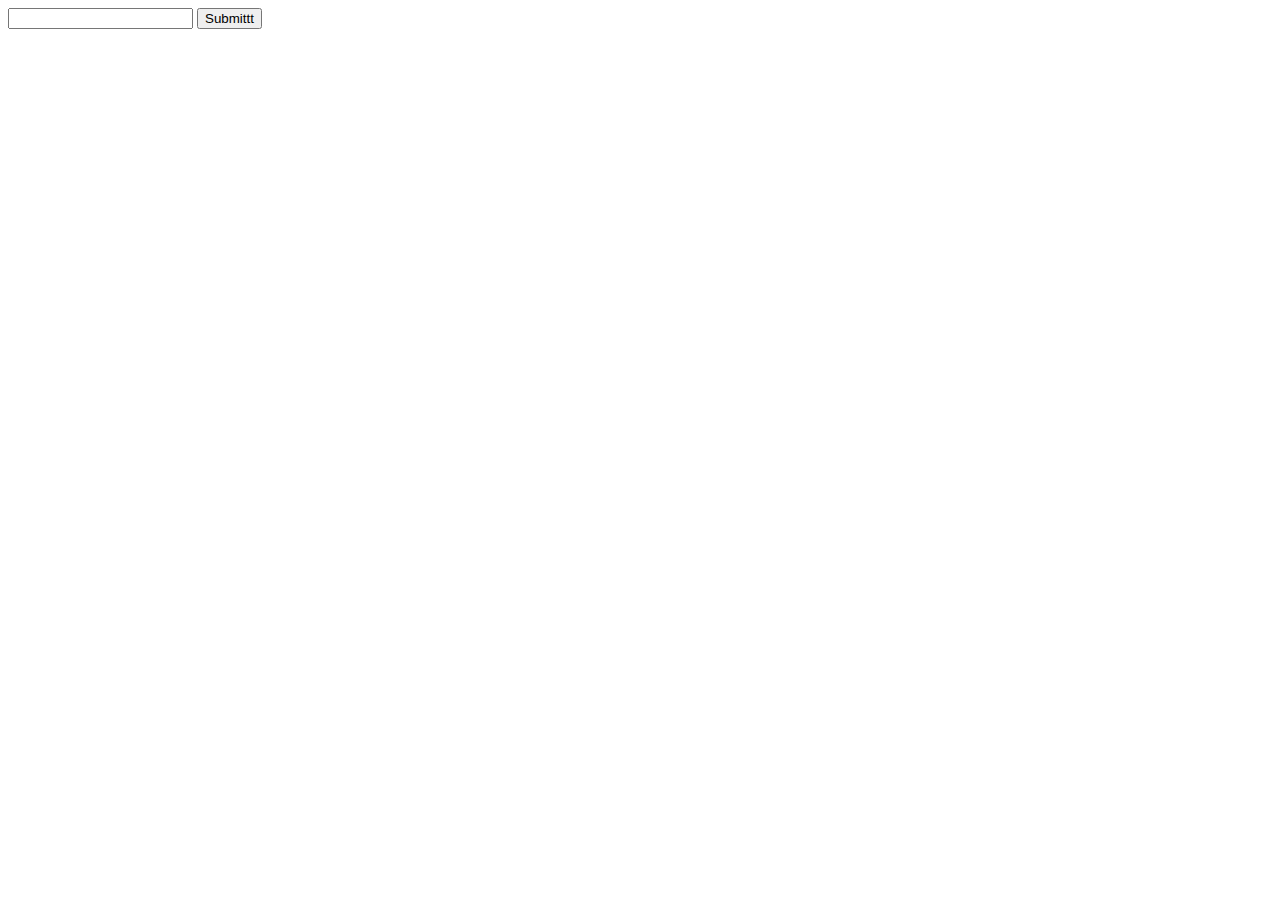
<file: test-branch.html>
<!DOCTYPE html>
<html lang="en">
<head>
    <meta charset="UTF-8">
    <meta http-equiv="X-UA-Compatible" content="IE=edge">
    <meta name="viewport" content="width=device-width, initial-scale=1.0">
    <title>Document</title>
</head>
<body>
    <form action="">
        <input type="text">
        <button>Submittt</button>
    </form>
</body>
</html>
</file>
